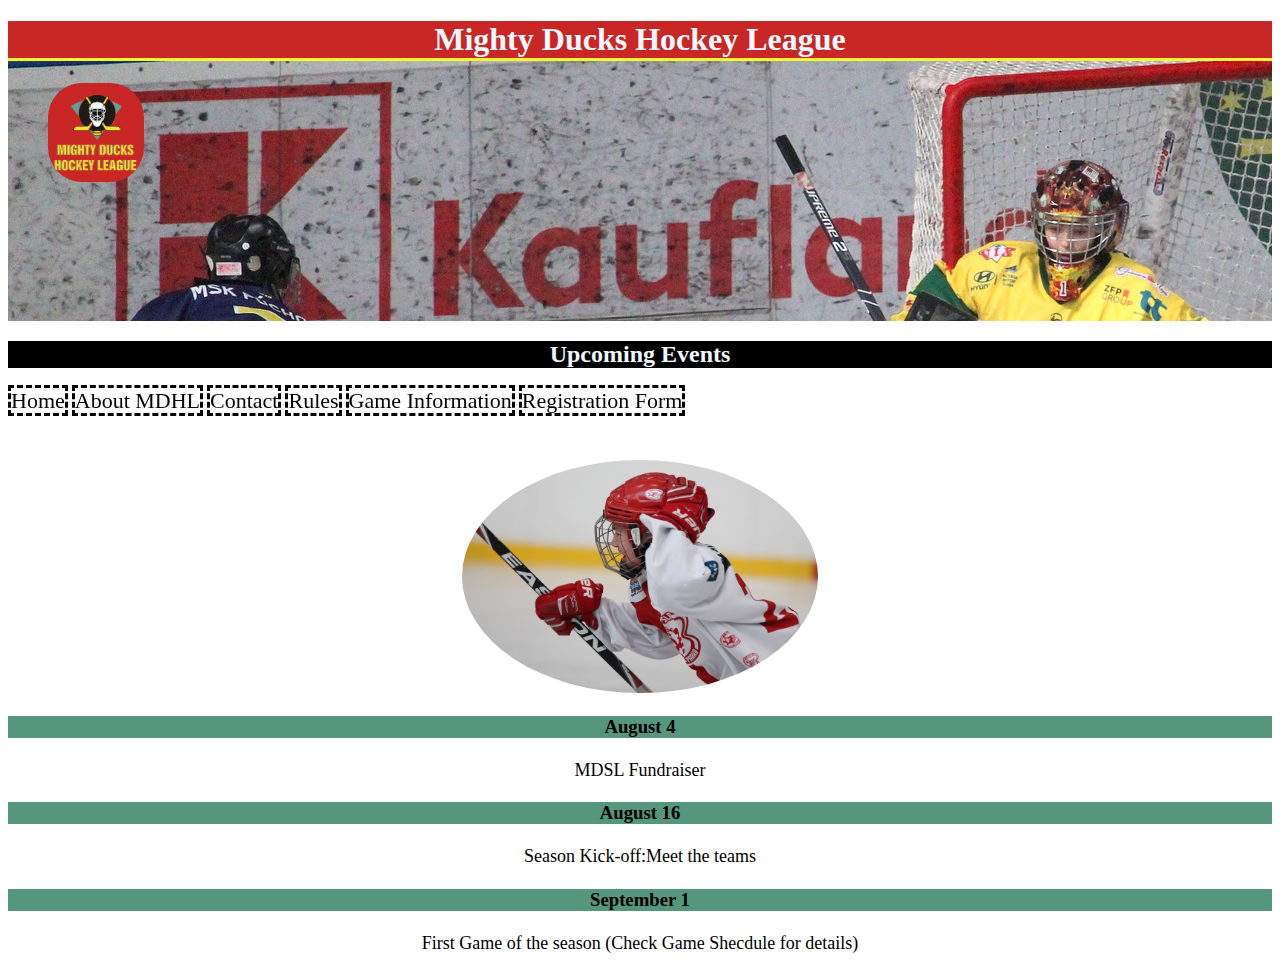
<file: task_2-main/index.html>
<!DOCTYPE html>
<html lang="en">
  <head>
    <meta charset="UTF-8" />
    <meta http-equiv="X-UA-Compatible" content="IE=edge" />
    <meta name="viewport" content="width=device-width, initial-scale=1.0" />

    <!--ICONO-->
    <link
      rel="shortcut icon"
      href="./assets/img/logo.png"
      type="image/x-icon"
    />

    <!--CSS-->
    <!-- <link rel="stylesheet" href="./assets/styles/design1.css" />-->
    <link rel="stylesheet" href="./assets/styles/design3.css" />
    <!--<link rel="stylesheet" href="./assets/styles/design3.css" />-->
    <link rel="preconnect" href="https://fonts.googleapis.com">
<link rel="preconnect" href="https://fonts.gstatic.com" crossorigin>
<link href="https://fonts.googleapis.com/css2?family=Unbounded:wght@200&display=swap" rel="stylesheet">
    <title>Mighty Ducks Hockey League</title>
  </head>
</html>
<body>
    <header>
      <h1>Mighty Ducks Hockey League</h1>
      <figure id="logo">
        <img src="./assets/img/logo.png" alt="logo">
       </figure>
    </header>

    <main class="container">
     <section>
      <h2>Upcoming Events</h2>
     </section>
      <nav>
      <span class="active"><a href="#">Home</a></span>  
          <a href="about.html">About MDHL</a>
             <a href="contact.html">Contact</a>
             <a href="rules.html">Rules</a>
             <a href="game_information.html">Game Information</a>
             <a href="registration_form.html">Registration Form</a>
         
     </nav>
        </section>
        <section>
          <figure>
           <img id="imagen" src="./assets/img/img1.jpg" alt="imagen_jockey">
           </figure>
          <article>
            <h3>August 4</h3>
            <p>MDSL Fundraiser</p>
          </article>
          <article>
            <h3>August 16</h3>
            <p>Season Kick-off:Meet the teams</p>
          </article>
          <article>
            <h3>September 1</h3>
            <p>First Game of the season (Check Game Shecdule for details)</p>
          </article>
        </section>
      </main>
    </body>
  </html>
</file>
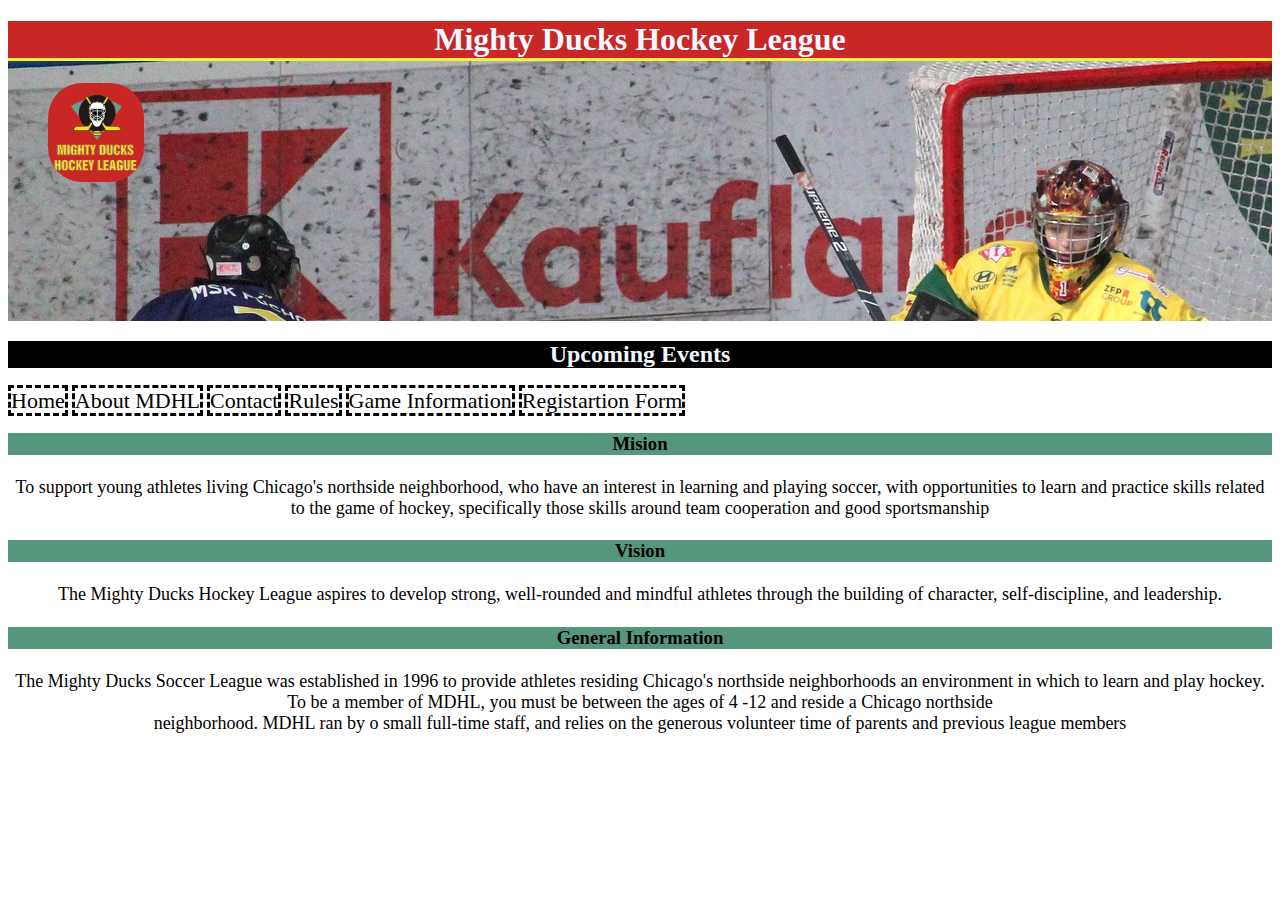
<file: task_2-main/about.html>
<!DOCTYPE html>
<html lang="en">
  <head>
    <meta charset="UTF-8" />
    <meta http-equiv="X-UA-Compatible" content="IE=edge" />
    <meta name="viewport" content="width=device-width, initial-scale=1.0" />

    <!--ICONO-->
    <link
      rel="shortcut icon"
      href="./assets/img/logo.png"
      type="image/x-icon"
    />

    <!--CSS-->
      <!--<link rel="stylesheet" href="./assets/styles/design1.css" />-->
   <link rel="stylesheet" href="./assets/styles/design3.css" />
    <!--<link rel="stylesheet" href="./assets/styles/design3.css" />-->
    <title>Mighty Ducks Hockey League</title>
  </head>
</html>
<body>
    <header>
      <h1>Mighty Ducks Hockey League</h1>
      <figure id="logo">
        <img src="./assets/img/logo.png" alt="logo">
       </figure>
    </header>

    <main class="container">
     <section>
      <h2>Upcoming Events</h2>
     </section>
      <nav>
        <a href="index.html">Home</a>
          <a href="#">About MDHL</a>
             <a href="contact.html">Contact</a>
             <a href="rules.html">Rules</a>
             <a href="game_information.html">Game Information</a>
             <a href="registration_form.html">Registartion Form</a>
         
     </nav>
    
      <section class="container">
        <article>
          <h3>Mision</h3>
          <p>
            To support young athletes living Chicago's northside neighborhood,
            who have an interest in learning and playing soccer, with
            opportunities to learn and practice skills related to the game of
            hockey, specifically those skills around team cooperation and good
            sportsmanship
          </p>
          <h3>Vision</h3>
          <p>
            The Mighty Ducks Hockey League aspires to develop strong,
            well-rounded and mindful athletes through the building of character,
            self-discipline, and leadership.
          </p>
          <h3>General Information</h3>
          <p>
            The Mighty Ducks Soccer League was established in 1996 to provide
            athletes residing Chicago's northside neighborhoods an environment
            in which to learn and play hockey. To be a member of MDHL, you must
            be between the ages of 4 -12 and reside a Chicago northside <br />
            neighborhood. MDHL ran by o small full-time staff, and relies on the
            generous volunteer time of parents and previous league members
          </p>
        </article>
      </section>
    </main>
    <footer></footer>
  </body>
</html>
</file>
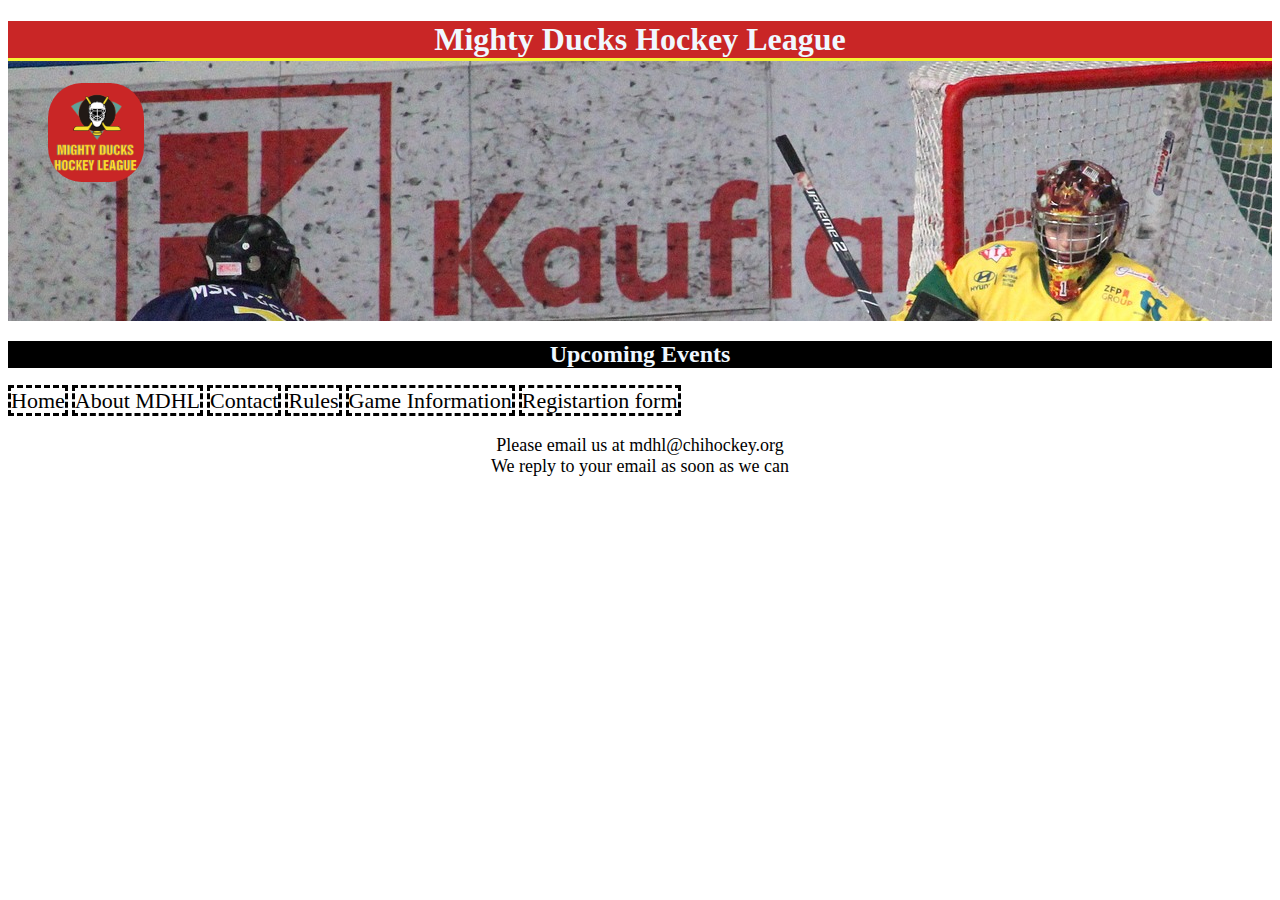
<file: task_2-main/contact.html>
<!DOCTYPE html>
<html lang="en">
  <head>
    <meta charset="UTF-8" />
    <meta http-equiv="X-UA-Compatible" content="IE=edge" />
    <meta name="viewport" content="width=device-width, initial-scale=1.0" />

    <!--ICONO-->
    <link
      rel="shortcut icon"
      href="./assets/img/logo.png"
      type="image/x-icon"
    />

    <!--CSS-->
    <!-- <link rel="stylesheet" href="./assets/styles/design1.css" />-->
    <link rel="stylesheet" href="./assets/styles/design3.css" />
    <!--<link rel="stylesheet" href="./assets/styles/design3.css" />-->
    <title>Mighty Ducks Hockey League</title>
  </head>

  <body>
    <header>
        <h1>Mighty Ducks Hockey League</h1>
        <figure id="logo">
          <img src="./assets/img/logo.png" alt="logo">
         </figure>
      </header>
  
      <main class="container">
       <section>
        <h2>Upcoming Events</h2>
       </section>
        <nav>
          <a href="index.html">Home</a>
            <a href="about.html">About MDHL</a>
               <a href="#">Contact</a>
               <a href="rules.html">Rules</a>
             <a href="game_information.html">Game Information</a>
             <a href="registration_form.html">Registartion form</a>
           
       </nav>
        <p>
          Please email us at mdhl@chihockey.org<br/>
          
          We reply to your email as soon as we can
        </p>
      </section>
    </main>
  </body>
</html>
</file>
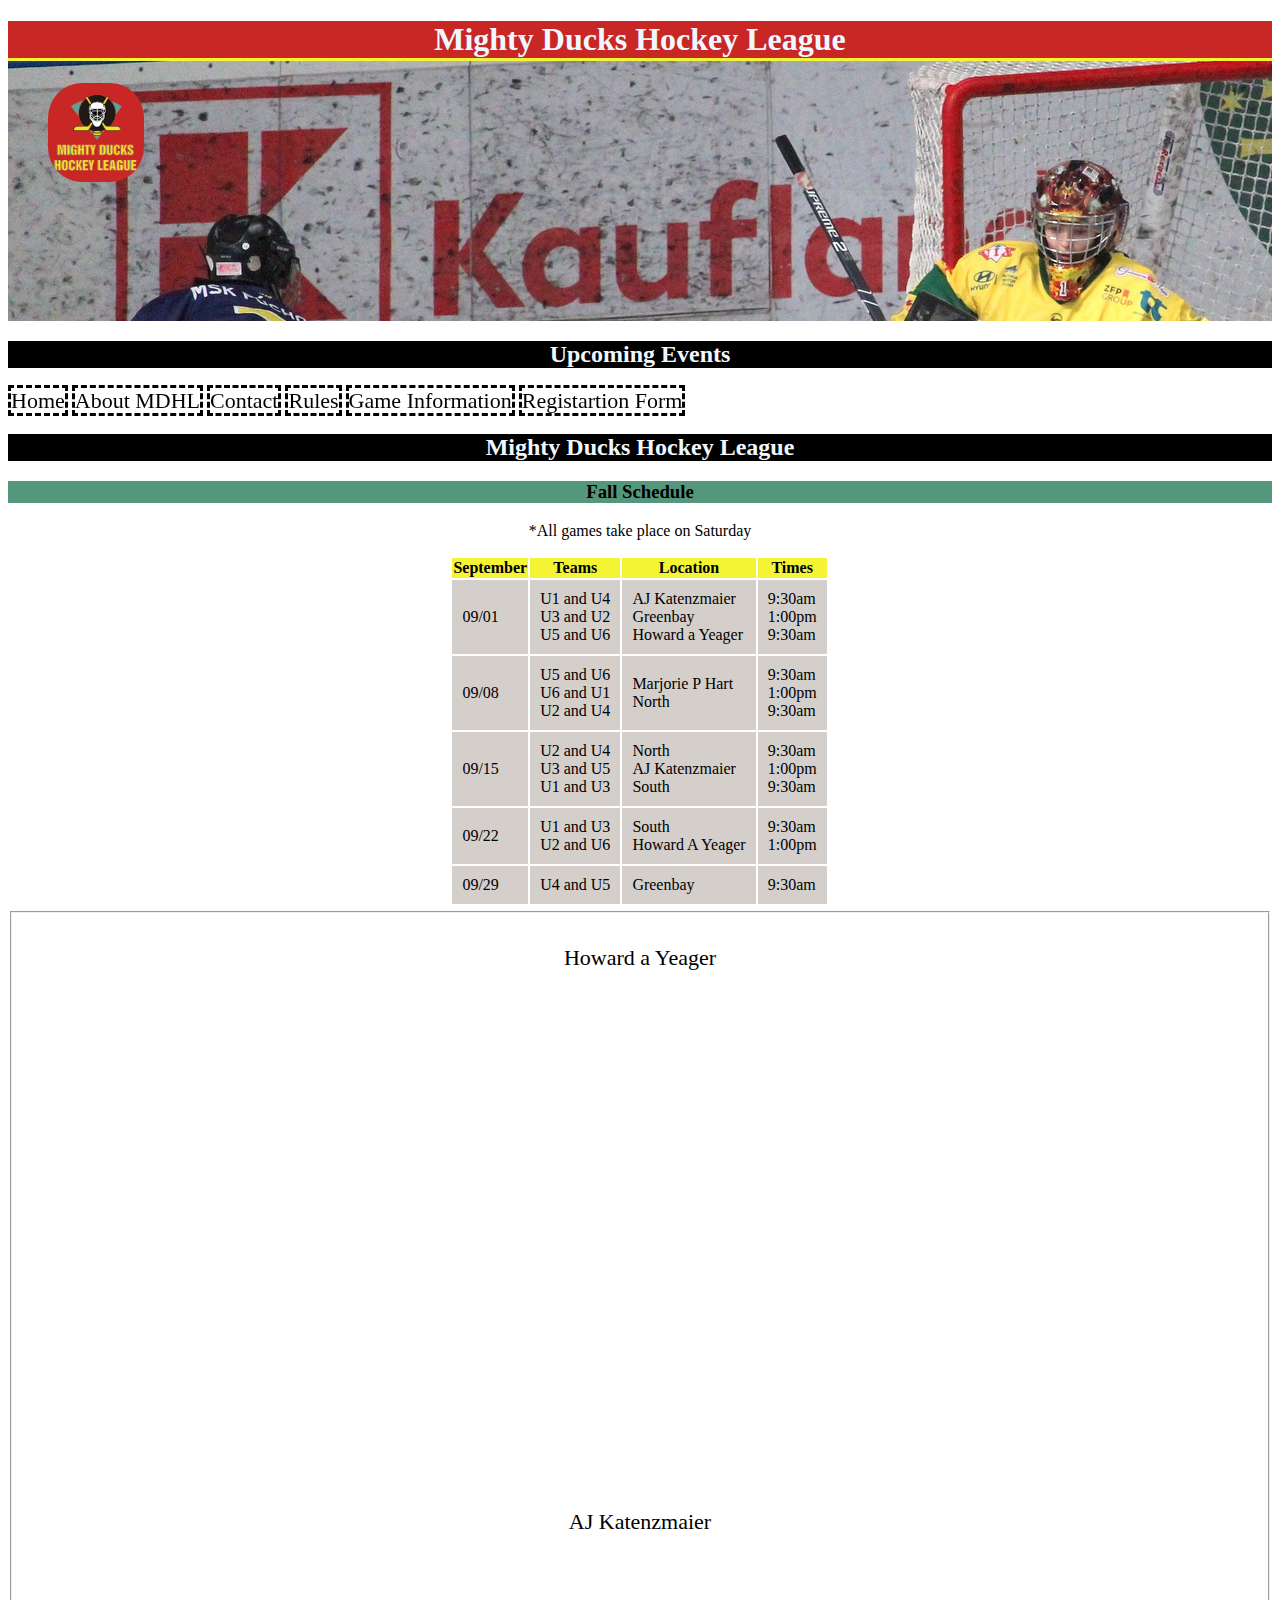
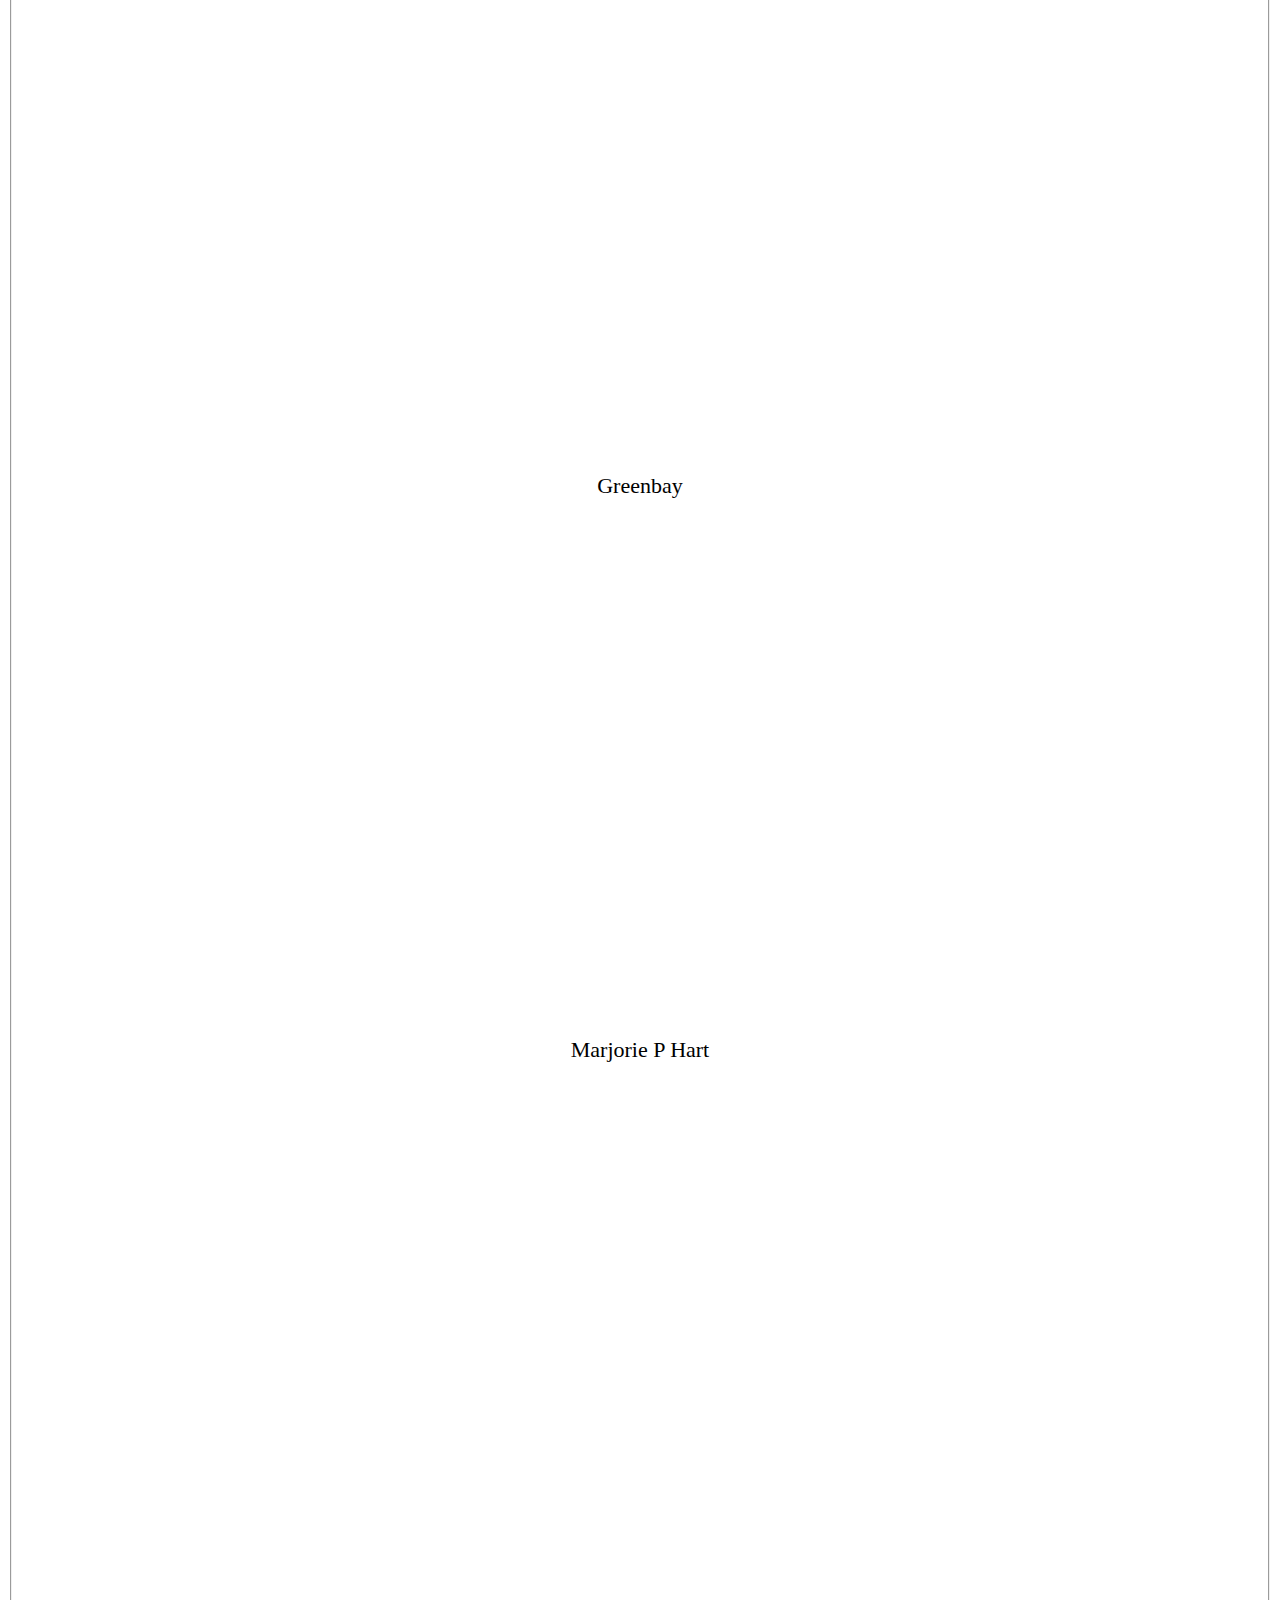
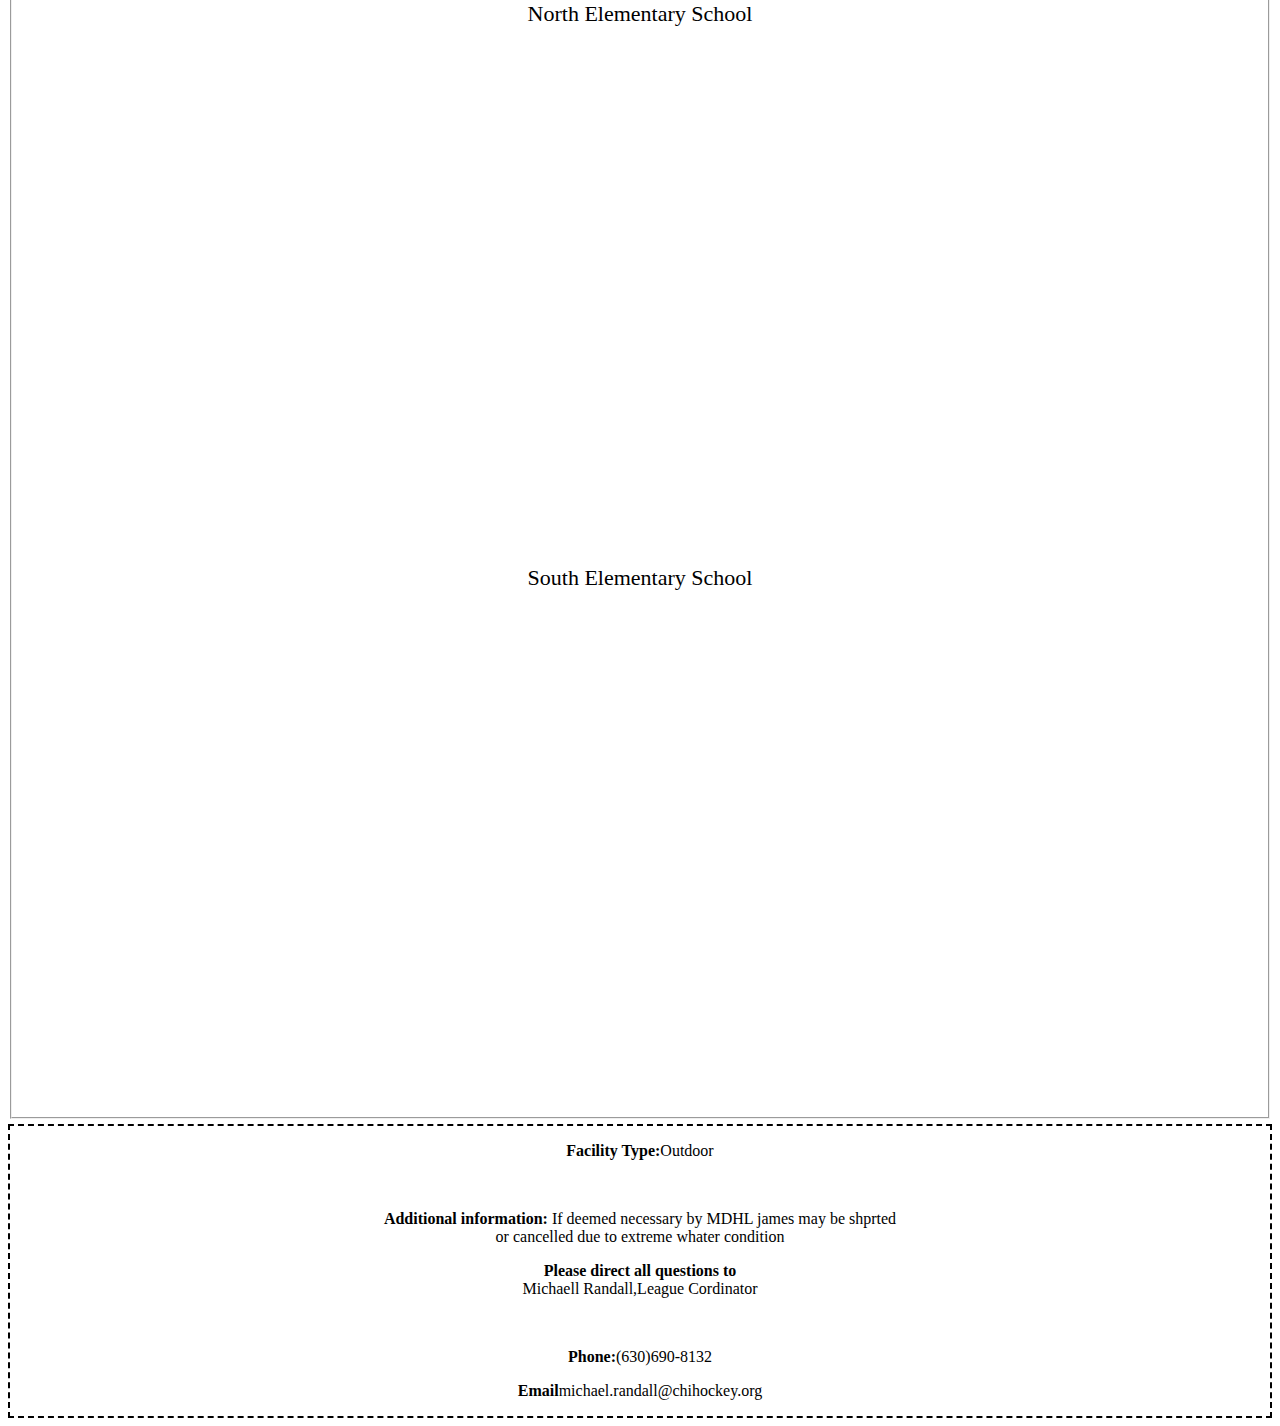
<file: task_2-main/game_information.html>
<!DOCTYPE html>
<html lang="en">

<head>
    <meta charset="UTF-8" />
    <meta http-equiv="X-UA-Compatible" content="IE=edge" />
    <meta name="viewport" content="width=device-width, initial-scale=1.0" />

    <!--ICONO-->
    <link rel="shortcut icon" href="./assets/img/logo.png" type="image/x-icon" />

    <!--CSS-->
    <!-- <link rel="stylesheet" href="./assets/styles/design1.css" />-->
    <link rel="stylesheet" href="./assets/styles/design3.css" />
    <!--<link rel="stylesheet" href="./assets/styles/design3.css" />-->
    <link rel="preconnect" href="https://fonts.googleapis.com">
    <link rel="preconnect" href="https://fonts.gstatic.com" crossorigin>
    <link href="https://fonts.googleapis.com/css2?family=Unbounded:wght@200&display=swap" rel="stylesheet">
    <title>Mighty Ducks Hockey League</title>
</head>

<body>
    <main>
        <header>
            <h1>Mighty Ducks Hockey League</h1>
            <figure id="logo">
                <img src="./assets/img/logo.png" alt="logo">
            </figure>
        </header>
        <main>
            <section>
                <h2>Upcoming Events</h2>
            </section>
            <nav>
                <span class="active"><a href="index.html">Home</a></span>
                <a href="about.html">About MDHL</a>
                <a href="contact.html">Contact</a>
                <a href="rules.html">Rules</a>
                <a href="#">Game Information</a>
                <a href="registration_form.html">Registartion Form</a>
            </nav>
            </section>
            <section>
                <h2>Mighty Ducks Hockey League</h2>
                <h3>Fall Schedule</h3>
                <p>*All games take place on Saturday</p>
            </section>
            <section>
                <div class="tabla">
                    <table>
                        <tr>

                            <th>September</th>
                            <th>Teams</th>
                            <th>Location</th>
                            <th>Times</th>
                        </tr>
                        <tr>

                            <td>09/01</td>
                            <td>U1 and U4<br>
                                U3 and U2<br> U5 and U6</td>
                            <td>AJ Katenzmaier<br>Greenbay<br>
                                Howard a Yeager</td>
                            <td>9:30am <br>1:00pm<br>9:30am</td>
                        </tr>
                        <tr>
                            <td>09/08</td>
                            <td>U5 and U6<br>
                                U6 and U1<br> U2 and U4</td>
                            <td>Marjorie P Hart<br>North<br>
                            </td>
                            <td>9:30am <br>1:00pm<br>9:30am</td>
                        <tr>
                            <td>09/15</td>
                            <td>U2 and U4<br>
                                U3 and U5<br> U1 and U3</td>
                            <td>North<br>AJ Katenzmaier<br>
                                South
                            </td>
                            <td>9:30am <br>1:00pm<br>9:30am</td>
                        <tr>
                            <td>09/22</td>
                            <td>U1 and U3<br>
                                U2 and U6</td>
                            <td>South<br>Howard A Yeager<br>
                            </td>
                            <td>9:30am <br>1:00pm</td>
                        <tr>
                            <td>09/29</td>
                            <td>U4 and U5
                            </td>
                            <td>Greenbay
                            </td>
                            <td>9:30am</td>
                        </tr>
                        </tr>
                        </tr>
                        </tr>
                        </tr>
                    </table>
                </div>
                <fieldset>
                    <section class="mapa">
                        <p>Howard a Yeager</p>
                        <iframe
                            src="https://www.google.com/maps/embed?pb=!1m18!1m12!1m3!1d2950.269876673796!2d-87.85606978482036!3d42.3154422459113!2m3!1f0!2f0!3f0!3m2!1i1024!2i768!4f13.1!3m3!1m2!1s0x880feccac26b07c5%3A0x8b51fa5d6efe771a!2sHoward%20A.%20Yeager%20School%20(PREK-K)!5e0!3m2!1ses-419!2sar!4v1675620909477!5m2!1ses-419!2sar"
                            width="600" height="450" style="border:0;" allowfullscreen="" loading="lazy"
                            referrerpolicy="no-referrer-when-downgrade"></iframe>
                        <p>AJ Katenzmaier</p>
                        <iframe
                            src="https://www.google.com/maps/embed?pb=!1m18!1m12!1m3!1d2949.780458165144!2d-87.86499328482002!3d42.32588114525238!2m3!1f0!2f0!3f0!3m2!1i1024!2i768!4f13.1!3m3!1m2!1s0x880f932fbc6ba7cd%3A0xcf2bbe275c6da815!2sAJ%20Katzenmaier%20Academy!5e0!3m2!1ses-419!2sar!4v1675621164072!5m2!1ses-419!2sar"
                            width="600" height="450" style="border:0;" allowfullscreen="" loading="lazy"
                            referrerpolicy="no-referrer-when-downgrade"></iframe>
                        <p>Greenbay</p>
                        <iframe
                            src="https://www.google.com/maps/embed?pb=!1m18!1m12!1m3!1d91029.91224904341!2d-88.17443318359376!3d44.521610100000004!2m3!1f0!2f0!3f0!3m2!1i1024!2i768!4f13.1!3m3!1m2!1s0x8802fa9658155365%3A0xaf227dec0e54a2ee!2sGreen%20Bay%20West%20High%20School!5e0!3m2!1ses-419!2sar!4v1675621232817!5m2!1ses-419!2sar"
                            width="600" height="450" style="border:0;" allowfullscreen="" loading="lazy"
                            referrerpolicy="no-referrer-when-downgrade"></iframe>
                        <p>Marjorie P Hart</p>
                        <iframe
                            src="https://www.google.com/maps/embed?pb=!1m18!1m12!1m3!1d378753.8771273637!2d-88.02601848097261!3d42.128569286181616!2m3!1f0!2f0!3f0!3m2!1i1024!2i768!4f13.1!3m3!1m2!1s0x880fd30f2637f9d7%3A0xdbff5d5dfcfcfa35!2sMarjorie%20P%20Hart%20Elementary!5e0!3m2!1ses-419!2sar!4v1675622134004!5m2!1ses-419!2sar"
                            width="600" height="450" style="border:0;" allowfullscreen="" loading="lazy"
                            referrerpolicy="no-referrer-when-downgrade"></iframe>
                        <p>North Elementary School</p>
                        <iframe
                            src="https://www.google.com/maps/embed?pb=!1m18!1m12!1m3!1d378751.8623713894!2d-88.02602042042707!3d42.12890625505924!2m3!1f0!2f0!3f0!3m2!1i1024!2i768!4f13.1!3m3!1m2!1s0x880fed60b13aa0a7%3A0xfe6df83b0f197ed6!2sNorth%20Elementary%20School!5e0!3m2!1ses-419!2sar!4v1675622278953!5m2!1ses-419!2sar"
                            width="600" height="450" style="border:0;" allowfullscreen="" loading="lazy"
                            referrerpolicy="no-referrer-when-downgrade"></iframe>
                        <p>South Elementary School</p>
                        <iframe
                            src="https://www.google.com/maps/embed?pb=!1m18!1m12!1m3!1d378161.48132006655!2d-88.90210373437498!3d42.2275536!2m3!1f0!2f0!3f0!3m2!1i1024!2i768!4f13.1!3m3!1m2!1s0x880f6d4a6d2e1093%3A0xdea3c745e6bb6aa0!2sSouth%20Elementary%20School!5e0!3m2!1ses-419!2sar!4v1675622370490!5m2!1ses-419!2sar"
                            width="600" height="450" style="border:0;" allowfullscreen="" loading="lazy"
                            referrerpolicy="no-referrer-when-downgrade"></iframe>
                    </section>
                </fieldset>

                <div class="container2">

                    <p><strong>Facility Type:</strong>Outdoor</p><br>
                    <p><strong>Additional information:</strong> If deemed necessary by MDHL james may be shprted<br>
                        or cancelled due to extreme whater condition</p>

                    <p><strong>Please direct all questions to</strong><br>Michaell Randall,League Cordinator</p><br>
                    <p><strong>Phone:</strong>(630)690-8132</p>
                    <p><strong>Email</strong>michael.randall@chihockey.org</p>

                </div>
        </main>
</body>

</html>
</file>
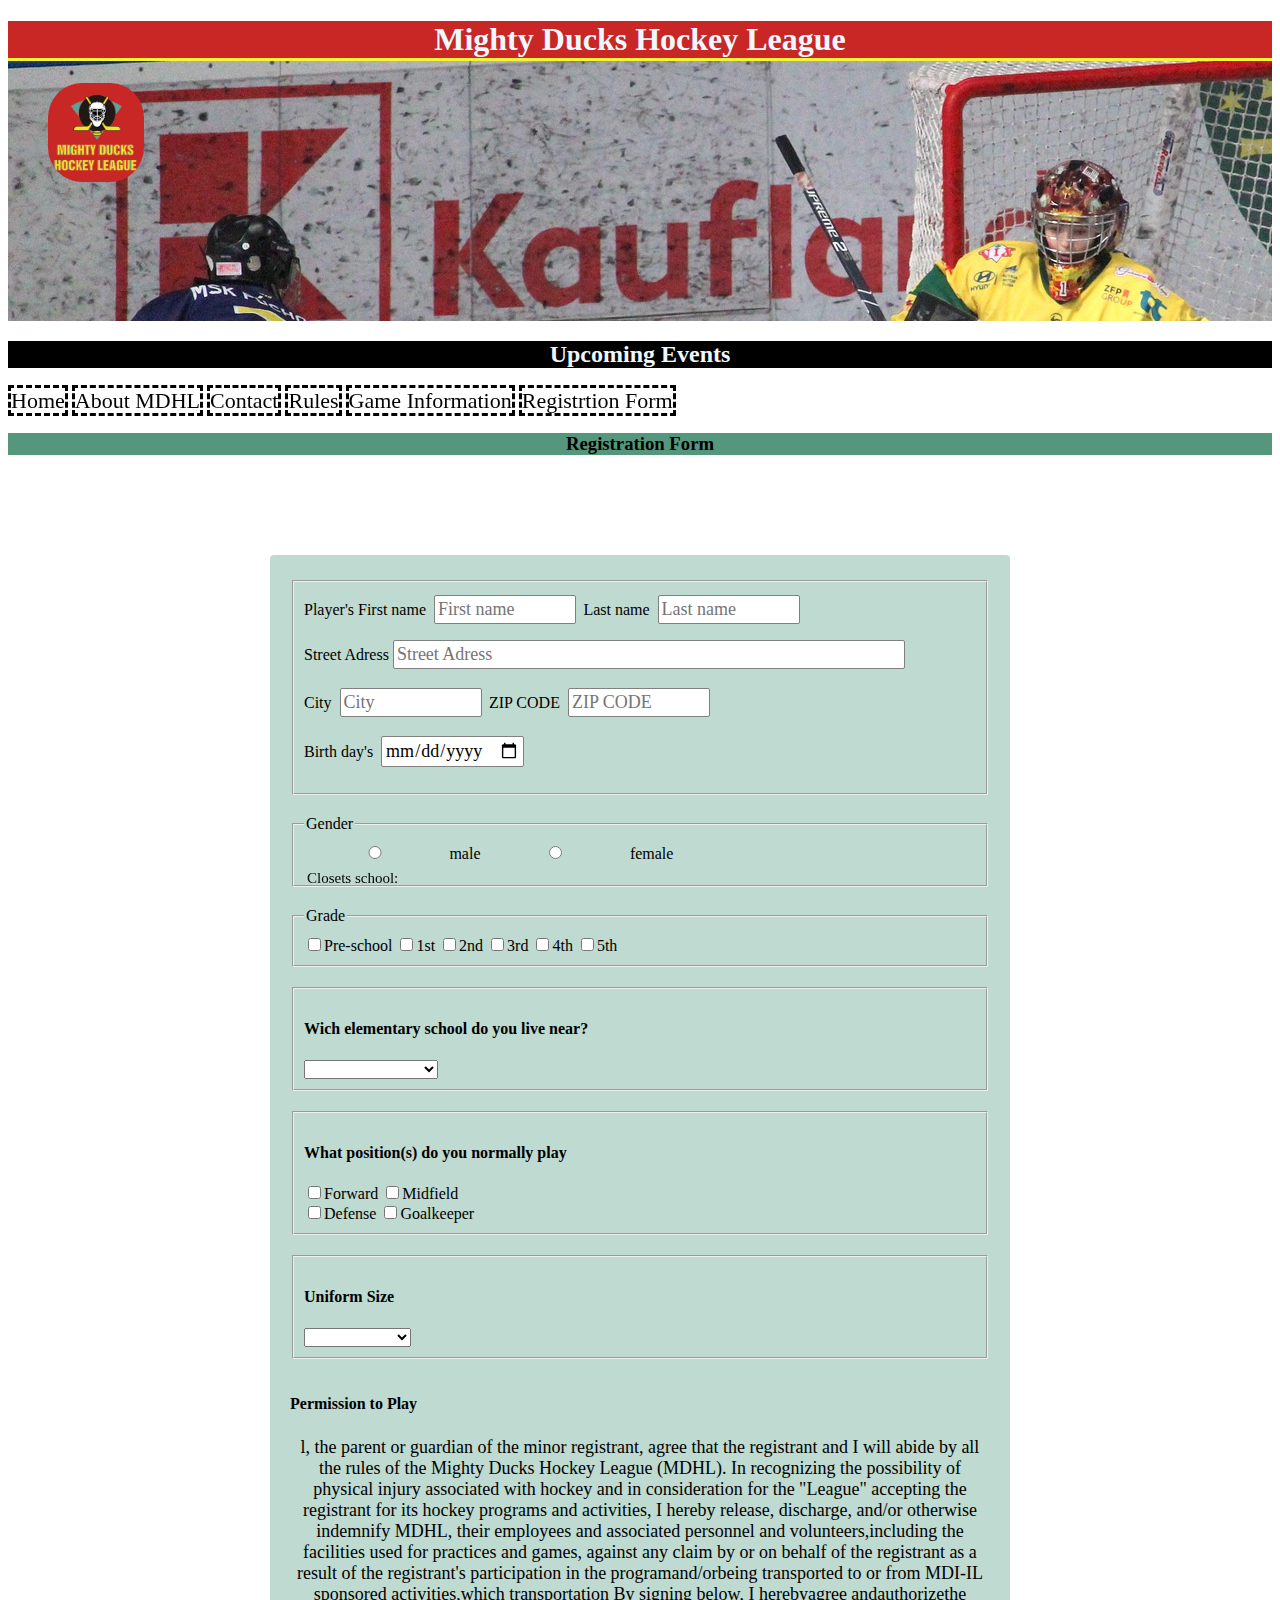
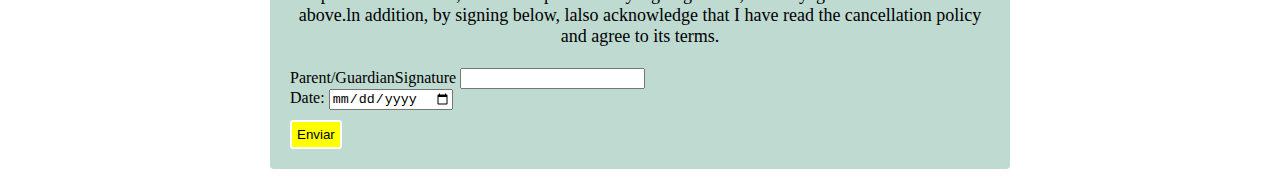
<file: task_2-main/registration_form.html>
<!DOCTYPE html>
<html lang="en">

<head>
  <meta charset="UTF-8" />
  <meta http-equiv="X-UA-Compatible" content="IE=edge" />
  <meta name="viewport" content="width=device-width, initial-scale=1.0" />

  <!--ICONO-->
  <link rel="shortcut icon" href="./assets/img/logo.png" type="image/x-icon" />

  <!--CSS-->
  <!-- <link rel="stylesheet" href="./assets/styles/design1.css" />-->
  <link rel="stylesheet" href="./assets/styles/design3.css" />
  <!--<link rel="stylesheet" href="./assets/styles/design3.css" />-->
  <link rel="preconnect" href="https://fonts.googleapis.com">
  <link rel="preconnect" href="https://fonts.gstatic.com" crossorigin>
  <link href="https://fonts.googleapis.com/css2?family=Unbounded:wght@200&display=swap" rel="stylesheet">
  <title>Mighty Ducks Hockey League</title>
</head>

</html>

<body>
  <header>
    <h1>Mighty Ducks Hockey League</h1>
    <figure id="logo">
      <img src="./assets/img/logo.png" alt="logo">
    </figure>
  </header>

  <main class="container">
    <section>
      <h2>Upcoming Events</h2>
    </section>
    <nav>
      <span class="active"><a href="#">Home</a></span>
      <a href="about.html">About MDHL</a>
      <a href="contact.html">Contact</a>
      <a href="rules.html">Rules</a>
      <a href="game_information.html">Game Information</a>
      <a href="registration_form.html">Registrtion Form</a>

    </nav>
    </section>
    <div>
      
      <h3>Registration Form </h3>
      <form action="./show_data.html" method="get">
        <fieldset>
          <label for="name">Player's First name</label>
          <input class="controls" type="text" id="name" name="name" placeholder="First name">
          <label for="lname">Last name</label>
          <input class="controls" type="text" id="last_name" name="last_name" placeholder="Last name"><br>
          <label for="street_adress">Street Adress</label>
          <input class="street_adress" type="text" id="street_adress" name="street_adress"" placeholder="Street Adress"><br>
          <label for="city">City</label>
          <input class="controls" type="text" id="city" name="city" placeholder="City">
          <label for="cp">ZIP CODE</label>
          <input class="controls" type="text" id="cp" name="cp" placeholder="ZIP CODE"><br>
          <label for="birth_day">Birth day's</label>
          <input class="controls" type="date" id="birth_day" name="birth_day">
        </fieldset>
        <fieldset>
          <legend>Gender</legend>


          <input class="controls" type="radio" name="sexo" value="H" /> male
          <input class="controls" type="radio" name="sexo" value="M" /> female<br>
        </fieldset>

        <fieldset>
          <legend>Grade</legend>
          <label><input type="checkbox" id="cbox1" name="grade" value="Pre-school">Pre-school</label>
          <label><input type="checkbox" id="cbox1" name="grade" value="1st">1st</label>
          <label><input type="checkbox" id="cbox1" name="grade" value="2nd">2nd</label>
          <label><input type="checkbox" id="cbox1" name="grade" value="3rd">3rd</label>
          <label><input type="checkbox" id="cbox1" name="grade" value="4th">4th</label>
          <label><input type="checkbox" id="cbox1" name="grade" value="5th">5th</label>
        </fieldset>
        <fieldset>
          <h4>Wich elementary school do you live near?</h4>
          <p id="closets">Closets school:</p>
          <select name="school" id="school">
            <option value=""></option>
            <option value="AJ_Katenzmaier">AJ Katenzmaier</option>
            <option value="Marjorie_P_Hart">Marjorie P Hart</option>
            <option value="Greenbay">Greenbay</option>
            <option value="North_Elementary">North Elementary</option>
            <option value="Howard_A_Yeaguer">Howard A Yeaguer</option>
            <option value="South Elementary">South_Elementary</option>
          </select>

        </fieldset>
        <fieldset>

          <h4>What position(s) do you normally play</h4>
          <label><input type="checkbox" id="cbox2" value="checkbox">Forward</label>
          <label><input type="checkbox" id="cbox2" value="checkbox">Midfield</label><br>
          <label><input type="checkbox" id="cbox2" value="checkbox">Defense</label>
          <label><input type="checkbox" id="cbox2" value="checkbox">Goalkeeper</label>
        </fieldset>
        <fieldset>
          <h4>Uniform Size</h4>
          <select name="Uniform" id="Uniform">
            <option value=""></option>
            <option value="Youth_Smal">Youth Small</option>
            <option value="Medium">Medium</option>
            <option value="Youth_Medium">Youth Medium</option>
            <option value="Large">Large</option>
            <option value="Youth_Large">Youth Large</option>
            <option value="Extra_Large">Extra Large</option>
            <option value=">Small">>Small</option>
          </select>

        </fieldset>
        <section>
          <h4>Permission to Play</h4>
          <p>l, the parent or guardian of the minor registrant, agree that the registrant and I will abide by all the
            rules of the Mighty Ducks Hockey League (MDHL). In recognizing the possibility of physical injury associated
            with hockey and in consideration for the "League" accepting the registrant for its hockey programs and
            activities, I hereby release, discharge, and/or otherwise indemnify MDHL, their employees and associated
            personnel and volunteers,including the facilities used for practices and games, against any claim by or on
            behalf of the registrant as a result of the registrant's participation in the programand/orbeing transported
            to or from MDI-IL sponsored activities,which transportation
            By signing below, I herebyagree andauthorizethe above.ln addition, by signing below, lalso acknowledge that
            I have read the cancellation policy and agree to its terms.
          </p>
          <label for="parent_name">Parent/GuardianSignature</label>
          <input type="text" id="parent_name" name="parent_name"><br>
          <label for="date">Date:</label>
          <input class="date" type="date" id="date" name="date"><br>
          <input class="button" type="submit" value="Enviar" />
        </section>
      </form>
    </div>
</body>

</html>
</file>
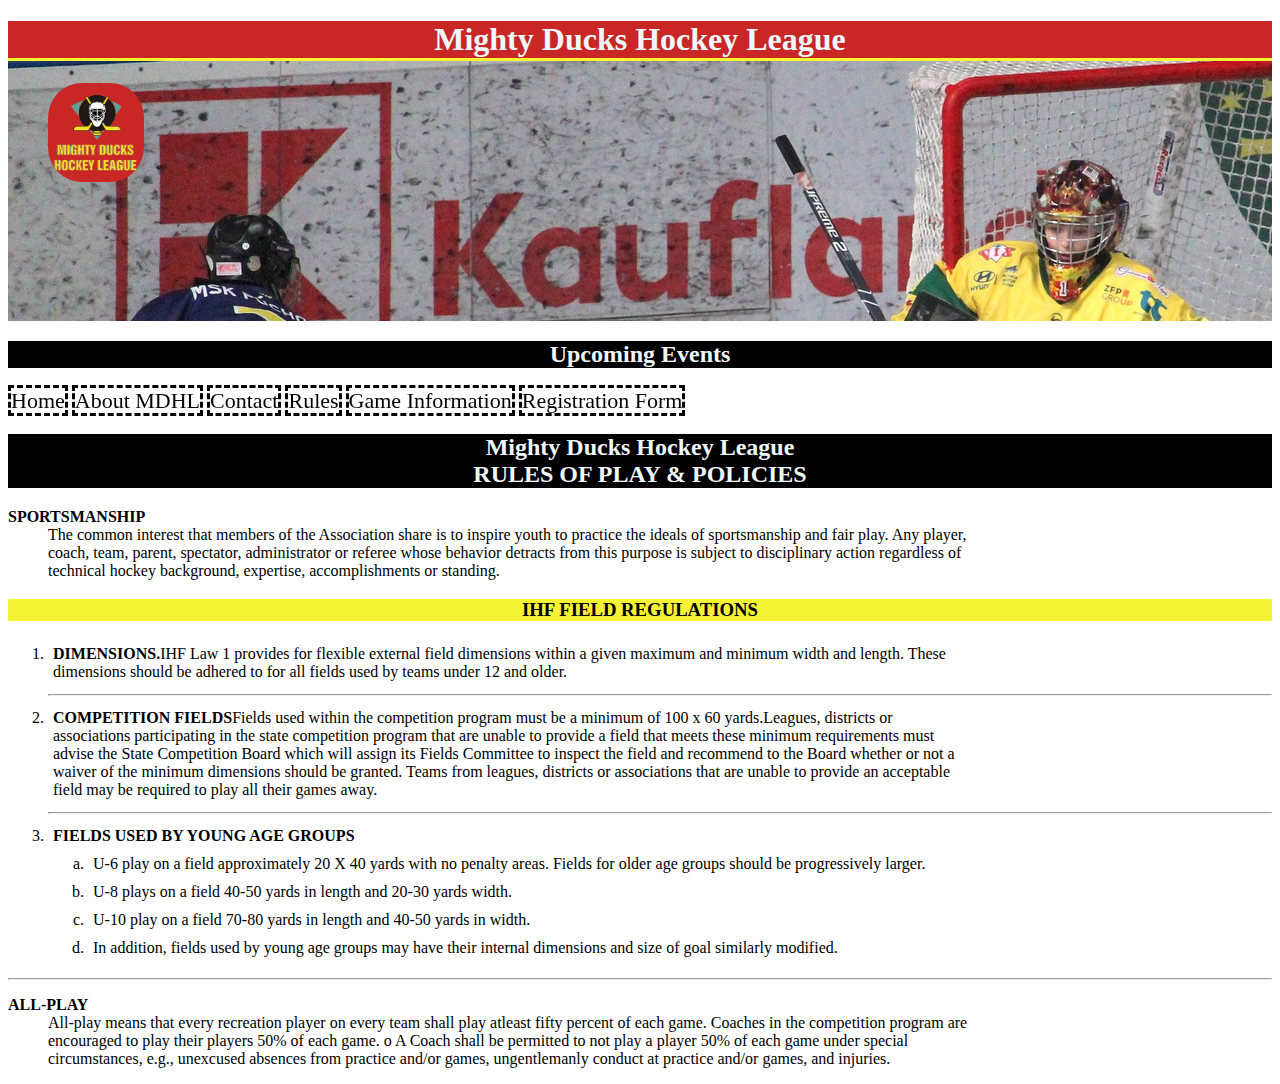
<file: task_2-main/rules.html>
<!DOCTYPE html>
<html lang="en">

<head>
    <meta charset="UTF-8" />
    <meta http-equiv="X-UA-Compatible" content="IE=edge" />
    <meta name="viewport" content="width=device-width, initial-scale=1.0" />

    <!--ICONO-->
    <link rel="shortcut icon" href="./assets/img/logo.png" type="image/x-icon" />

    <!--CSS-->
    <!-- <link rel="stylesheet" href="./assets/styles/design1.css" />-->
    <link rel="stylesheet" href="./assets/styles/design3.css" />
    <!--<link rel="stylesheet" href="./assets/styles/design3.css" />-->
    <link rel="preconnect" href="https://fonts.googleapis.com">
    <link rel="preconnect" href="https://fonts.gstatic.com" crossorigin>
    <link href="https://fonts.googleapis.com/css2?family=Unbounded:wght@200&display=swap" rel="stylesheet">
    <title>Mighty Ducks Hockey League</title>
</head>

</html>

<body>
    <header>
        <h1>Mighty Ducks Hockey League</h1>
        <figure id="logo">
            <img src="./assets/img/logo.png" alt="logo">
        </figure>
    </header>
    <main>
        <section>
            <h2>Upcoming Events</h2>
        </section>
        <nav>
            <span class="active"><a href="index.html">Home</a></span>
            <a href="about.html">About MDHL</a>
            <a href="contact.html">Contact</a>
            <a href="#">Rules</a>
            <a href="game_information.html">Game Information</a>
            <a href="registration_form.html">Registration Form</a>
        </nav>
        </section>
        <section>
            <h2>Mighty Ducks Hockey League<br>
                RULES OF PLAY & POLICIES</h2>
                <div class="container">
            <dl>
                <dt><strong>SPORTSMANSHIP</strong></dt>
                <dd>The common interest that members of the Association share is to inspire
                    youth to practice the ideals of sportsmanship and fair play. Any player, coach,
                    team, parent, spectator, administrator or referee whose behavior detracts from
                    this purpose is subject to disciplinary action regardless of technical hockey
                    background, expertise, accomplishments or standing.</dd>
            </dl>
            <h3 id="sub_titulo_rules">IHF FIELD REGULATIONS</h3>
            <ol>
                <li><strong>DIMENSIONS.</strong>IHF Law 1 provides for flexible external field dimensions within
                    a given maximum and minimum width and length. These dimensions should be
                    adhered to for all fields used by teams under 12 and older.</li>
                    <hr>
                <li><strong>COMPETITION FIELDS</strong>Fields used within the competition program must be
                    a minimum of 100 x 60 yards.Leagues, districts or associations participating in
                    the state competition program that are unable to provide a field that meets these
                    minimum requirements must advise the State Competition Board which will
                    assign its Fields Committee to inspect the field and recommend to the Board
                    whether or not a waiver of the minimum dimensions should be granted. Teams
                    from leagues, districts or associations that are unable to provide an acceptable
                    field may be required to play all their games away.</li>
                    <hr>
                <li><strong> FIELDS USED BY YOUNG AGE GROUPS </strong></li>
                <ol type="a">
                    <li > U-6 play on a field approximately 20 X 40 yards with no penalty areas. Fields
                        for older age groups should be progressively larger.</li>
                        <li> U-8 plays on a field 40-50 yards in length and 20-30 yards width.</li>
                        <li>U-10 play on a field 70-80 yards in length and 40-50 yards in width.</li>
                        <li> In addition, fields used by young age groups may have their internal 
                            dimensions and size of goal similarly modified.
                            </li>
                </ol>
            </ol>
            <hr>
            <dl>
                <dt><strong>ALL-PLAY</strong></dt>
                <dd>All-play means that every recreation player on every team shall play atleast 
                    fifty percent of each game. Coaches in the competition program are encouraged 
                    to play their players 50% of each game. 
                    o A Coach shall be permitted to not play a player 50% of each game 
                    under special circumstances, e.g., unexcused absences from practice 
                    and/or games, ungentlemanly conduct at practice and/or games, and 
                    injuries.</dd>
            </dl>
        </section>
    </div>
    </main>
</body>

</html>
</file>
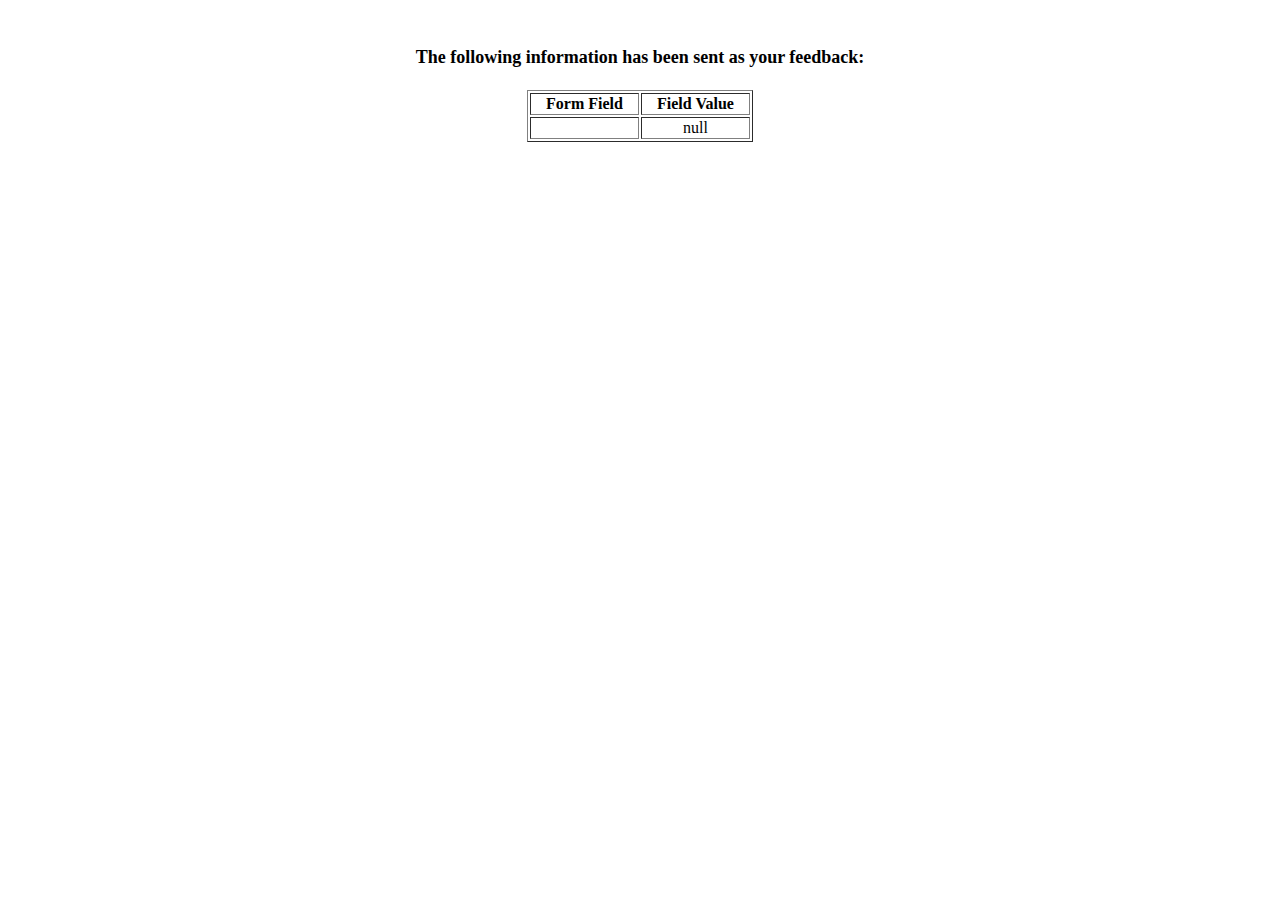
<file: task_2-main/show_data.html>
<html>
<head>
<title>Feedback Sent</title>
</head>
<body>
<p align=center>&nbsp;</p>
<h1 align=center><font size="+1">The following information has been sent as your
  feedback:</font></h1>

<table border="1" align=center width="226">
  <tr>
    <th align="center">Form Field</th>
    <th align="center">Field Value</th>
  </tr>

<script language="javascript">
var args = location.search.substr(1).split('&');
for (var i = 0; i < args.length; ++i) {
  var parts = args[i].split('=');
  if (parts != null) {
    var field = parts[0];
    var value = parts[1];
    if (value == null) {
      value = "null"
    }
    else {
      value = '"' + unescape(value.replace(/\+/g, ' ')) + '"';
    }

    document.writeln('<tr><td align="center">' + field + '</td>');
    document.writeln('<td align="center">' + value + '</td></tr>');
  }
}
</script>

<noscript>
<tr><td>
<p>You need to turn on Javascript in your browser.</p>

<p>In Microsoft Internet Explorer 4 or greater:</p>
<ul>
<li>From the "Tools" menu (in IE 4, it's the "View" menu), select "Internet Options".</li>
<li>Click on the "Security" tab.</li>
<li>Click on the "Custom Level" button. (In IE 4, select "Custom"
and then click on "Settings...".)</li>
<li>Under "Active scripting" make sure "Enable" is selected.</li>
</ul>

<p>In Netscape version 4 or greater:</p>
<ul>
<li>From the <b>Edit</b> menu, select <b>Preferences</b>.</li>
<li>In the <b>Category</b> list on the left, click on the word "Advanced".</li>
<li>In the panel on the right, make sure "Enable JavaScript" is checked.</li>
<li>Click the <b>OK</b> button.</li>
</ul>

</td></tr>
</noscript>

</table>
</body>
</html>
</file>
<file: task_2-main/assets/styles/design1.css>
*{
    margin: 0;
    padding: 0;
}
header h1{
    text-align: center;
    
    
}

header figure{
    background: url('../img/design1_image2.jpg');
    height:450px;
    margin: 3em;
    background-position: center;
    background-repeat: no-repeat;
    box-shadow: 5px 10px #eee8e8;
}
.container{
    margin: 3em;
}
#logo img{
    margin-top: 35%;
    width: 10em;
    float: right;
}

h2{
    color: aliceblue;
    background-color: black;
    text-align: center;
    padding: 15px;
}
.img1 img{
width: 25em;
float: left;
}
.img2 img{
    width: 25em;
    float: left;  
}
.img3 img{
    width: 25em;
    float: left; 
}
nav a{
    display: block;
    margin-top:5%;
}
a{
    color: black;
    text-decoration: none;
}
a:hover{
    color: rgb(250, 5, 5);
}
h3{
    text-align: center;
}
p{
    text-align: center;
}
figure #imagen{
    border-radius: 50%;
    width: 30%;
    position: relative;
    margin-top: 30px;
    left: 35%;
    
}
</file>
<file: task_2-main/assets/styles/design3.css>
h1{
    text-align: center;
    color: aliceblue;
    background-color: rgb(201, 38, 38);
    border-bottom: 3px solid rgb(244, 244, 53);
}
#logo img{
    width: 6em;
    margin-bottom: 50px;
    background: rgb(201, 38, 38);
    border-radius: 35%;
    
}
header{
    height: 300px;
    background-color: rgb(201, 38, 38);
    background: url('../img/design1_image2.jpg');
}
h2{
    background-color: black;
    color: aliceblue;
    text-align: center;
}
nav a{
    text-decoration: none;
    color: black;
    border: dashed 3px black;
    position: sticky;
    top: 30px;
    font-size: 22px;
}
a:hover{
    background-color: rgba(255, 211, 14, 0.925);
}
.img1 img{
    width: 15em;
    border-radius: 50%;
   
    margin-left: 40%;
}
h3 {
    background-color: rgb(85, 151, 124);
    text-align: center;
}
p{
    text-align: center;
}
figure #imagen{
    border-radius: 50%;
    width: 30%;
    position: relative;
    margin-top: 30px;
    left: 35%;
}
.container li{
   font-size: 16px;
   text-align: left;
   margin-right: 300px;
   padding: 5px;
}
#sub_titulo_rules{
    background-color:rgb(244, 244, 53);
}
dd{
    font-size: 16px;
   text-align: left; 
   margin-right: 300px;
}
th{
    background:rgb(244, 244, 53) ;
}
td{
    background:rgb(212, 207, 203) ;
    padding: 10px;
}
.tabla{
    margin-left: 35%;
}
.container2{
  
   left: 400px;
 border:2px dashed black;
  
   
    
}
.container p{
    display: block;
    font-size: 18px;
    padding: 3px;
}
form{
    display: flex;
    flex-direction: column;
    gap:10px;    
    background: rgb(190, 218, 209);
    padding: 20px;
    width: 700px;
    margin: auto;
    margin-top: 100px;
    border-radius: 4px;
    font-family: 'calibri';
}
.street_adress{
    width: 75%;
    padding: 3px;
    border-radius: 2px;
    margin-bottom: 16px;
    border: 1px solid gray;
    font-family: 'calibri';
    font-size: 18px;
    }
.controls{
    width: 20%;
    padding: 3px;
    border-radius: 2px;
    margin: 3px 3px 16px 4px;
    /*
    margin-bottom: 16px;*/
    
    border: 1px solid gray;
    font-family: 'calibri';
    font-size: 18px;

}
#closets{
    position: absolute;
    top:852px;
    font-size: 15px;
}
.date{
    margin-bottom: 10px;
}
.button{
    display: flex;
    justify-content: start;
    padding: 5px;
   background-color: rgb(255, 255, 0);
   border-radius: 3px;
   border: 2px solid white;
    
}
fieldset{
    margin-top: 5px;
    margin-bottom: 5px;
    padding: 10px;
}
.mapa iframe{
    display: inline;
    margin-top: 10px;
    margin-bottom: 30px;
    width: 95vw;
    
}
.mapa p{
   font-size: 22px;
   
    
}
</file>
